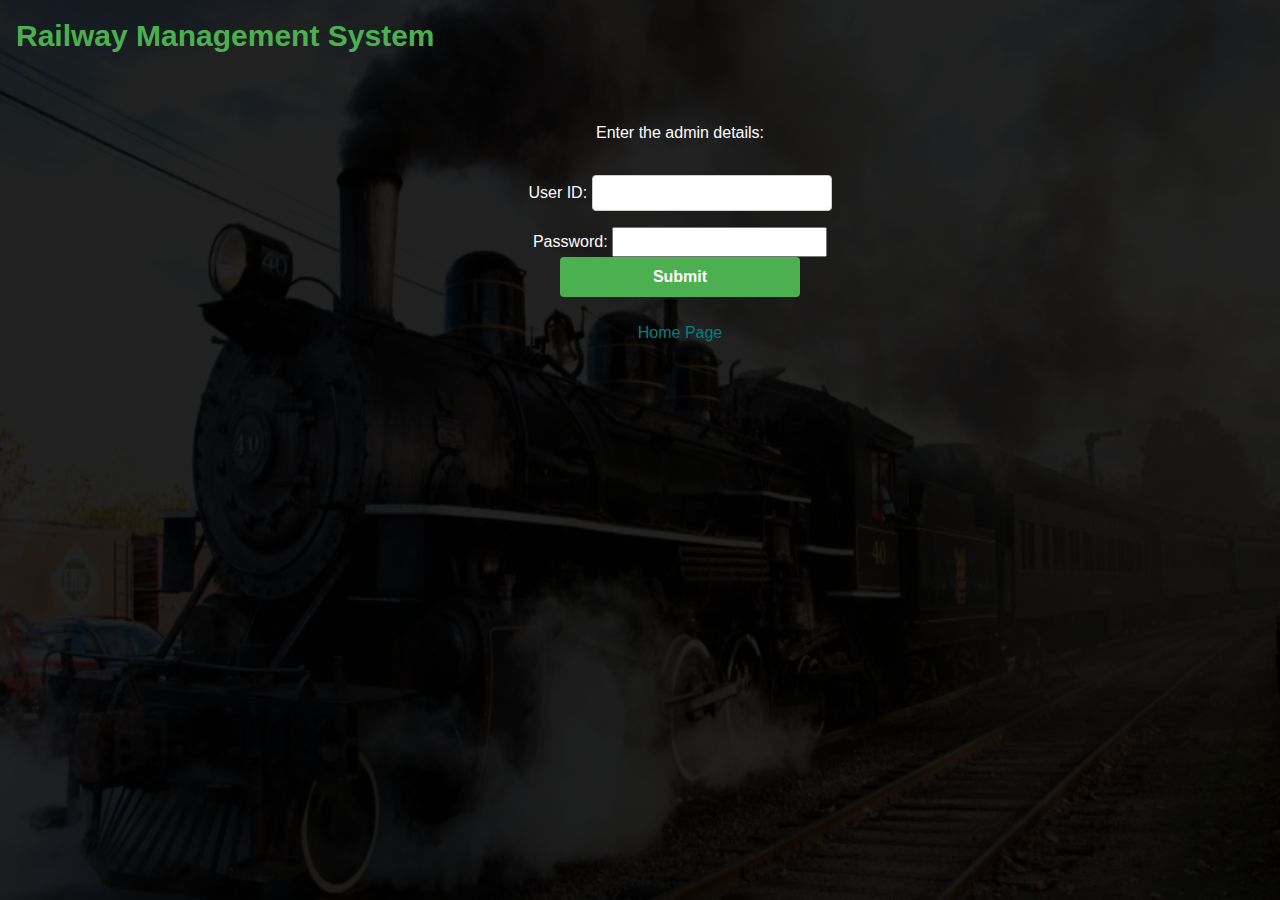
<file: admin_login.htm>
<html>

<head>
    <title>RAILWAY RESERVATION SYSTEM</title>
    <link rel="stylesheet" href="https://stackpath.bootstrapcdn.com/bootstrap/4.4.1/css/bootstrap.min.css" integrity="sha384-Vkoo8x4CGsO3+Hhxv8T/Q5PaXtkKtu6ug5TOeNV6gBiFeWPGFN9MuhOf23Q9Ifjh" crossorigin="anonymous">
    <link rel="stylesheet" href="index.css">
</head>

<body class=home>
    <div id="container">

        <nav class="navbar navbar-expand-lg navbar-dark bg-black">

            <a class="navbar-brand" id="n">Railway Management System</a>

        </nav>
    </div>
    <div class="jr">
        <form action="admin_login.php" method="post">
            <div align="center">
                Enter the admin details:<br><br> User ID: <input type="text" name="uid" required><br> Password: <input type="password" name="password" required><br>
                <input type="submit">

                <br><br><a href="index.htm">Home Page</a>

            </div>
        </form>
    </div>
</body>

</html>
</file>
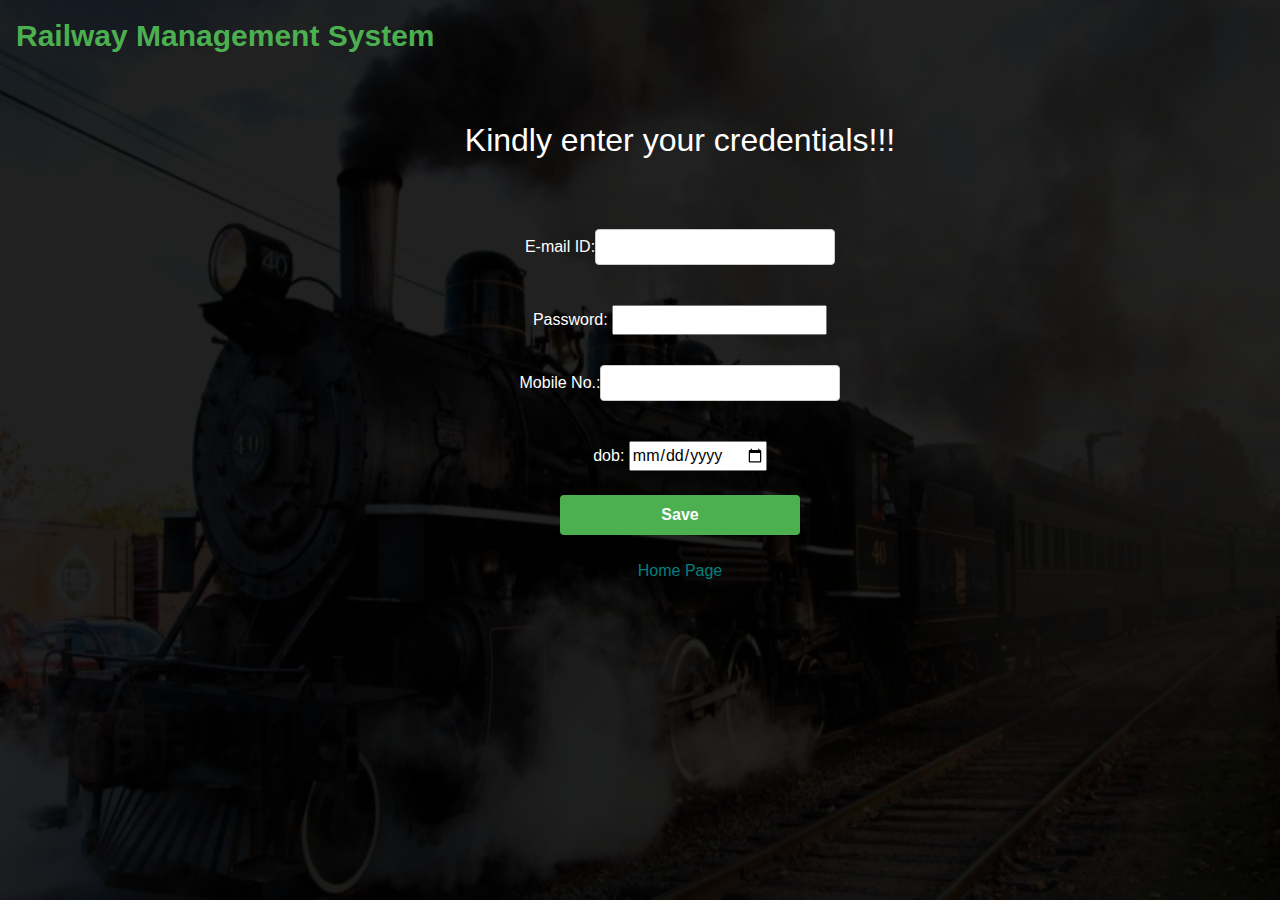
<file: new_user_form.html>
<html>

<head>
    <title>RAILWAY RESERVATION SYSTEM</title>
    <link rel="stylesheet" href="https://stackpath.bootstrapcdn.com/bootstrap/4.4.1/css/bootstrap.min.css" integrity="sha384-Vkoo8x4CGsO3+Hhxv8T/Q5PaXtkKtu6ug5TOeNV6gBiFeWPGFN9MuhOf23Q9Ifjh" crossorigin="anonymous">
    <link rel="stylesheet" href="index.css">
</head>

<body class=home>
    <div id="container">

        <nav class="navbar navbar-expand-lg navbar-dark bg-black">

            <a class="navbar-brand" id="n">Railway Management System</a>

        </nav>
    </div>
    <div class="jr">
        <form action="new_user_form.php" method="post">
            <div align="center"><label for="fname"><h2>Kindly enter your credentials!!!</h2></label>
                <br>
                <br><br> <label>E-mail ID:</label><input type="text" name="emailid" required>
                <br><br> Password: </label><input type="password" name="password" required>

                <br><br> Mobile No.:</label><input type="text" name="mobileno" required>
                <br><br> dob: </label><input type="date" name="dob" required><br><br>

                <input type="submit" value="Save"><br><br>

                <a href="index.htm">Home Page</a>
            </div>
        </form>
    </div>
</body>

</html>
</file>
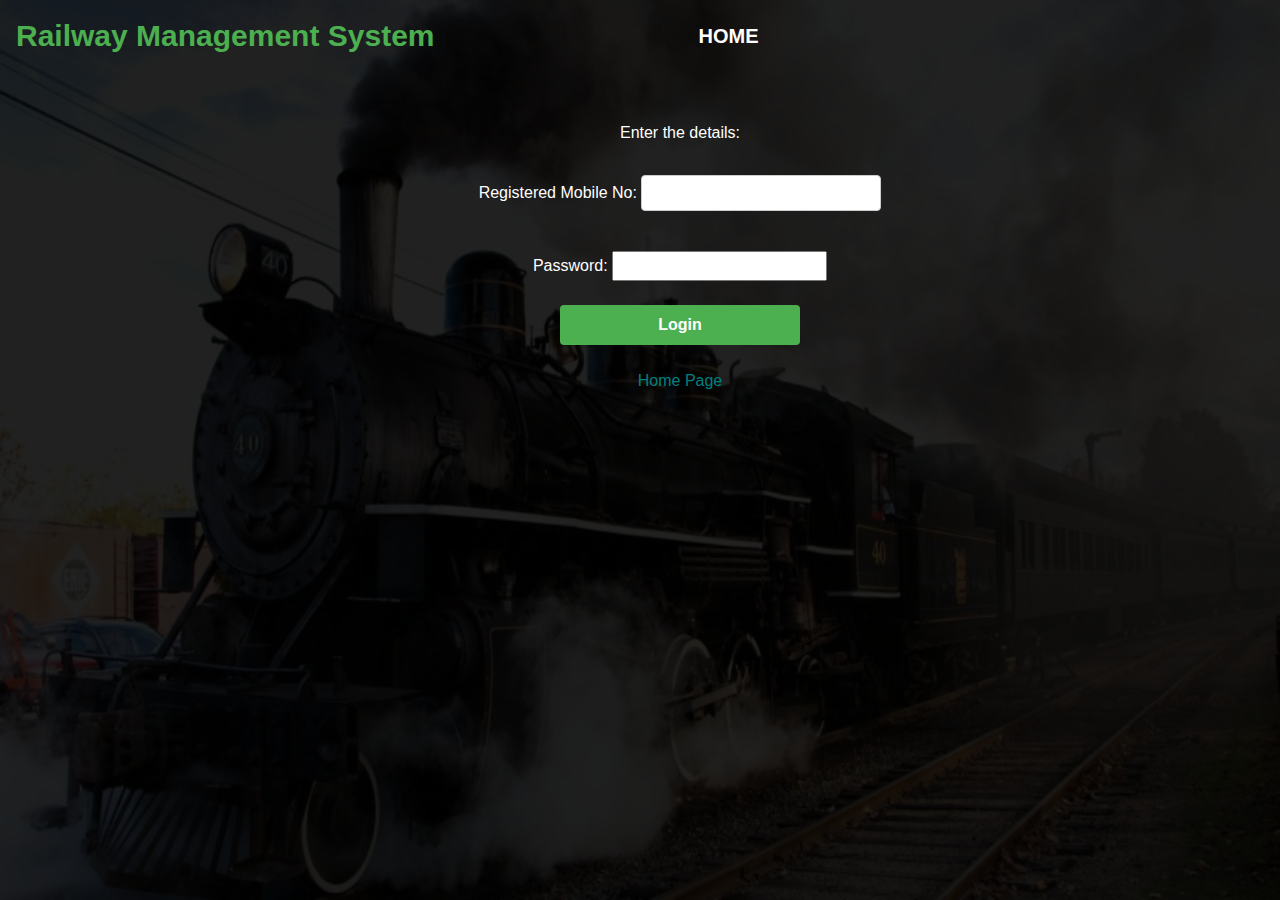
<file: user_login.htm>
<html>

<head>
    <title>RAILWAY RESERVATION SYSTEM</title>
    <link rel="stylesheet" href="https://stackpath.bootstrapcdn.com/bootstrap/4.4.1/css/bootstrap.min.css" integrity="sha384-Vkoo8x4CGsO3+Hhxv8T/Q5PaXtkKtu6ug5TOeNV6gBiFeWPGFN9MuhOf23Q9Ifjh" crossorigin="anonymous">
    <link rel="stylesheet" href="index.css">
</head>

<body class=home>
    <div id="container">

        <nav class="navbar navbar-expand-lg navbar-dark bg-black">

            <a class="navbar-brand" id="n">Railway Management System</a>
            <button class="navbar-toggler" type="button" data-toggle="collapse" data-target="#navbarNavAltMarkup" aria-controls="navbarNavAltMarkup" aria-expanded="false" aria-label="Toggle navigation">
                <span class="navbar-toggler-icon"></span>
                </button>

            <div class="collapse navbar-collapse" id="navbarNavAltMarkup">
                <div class="navbar-nav hed">

                    <a class="nav-item nav-link active" id="home" href="index.htm">HOME <span class="sr-only">(current)</span></a>
                </div>
            </div>
        </nav>
    </div>

    <div class="jr">
        <form action="user_login.php" method="post">
            <div align="center">
                Enter the details:<br><br> Registered Mobile No: <input type="text" name="mno" required><br><br> Password: <input type="password" name="password" required><br><br>

                <input type="submit" value="Login">



                <br><br><a href="index.htm">Home Page</a>


            </div>
        </form>
    </div>
</body>

</html>
</file>
<file: index.css>
body {
    background: black;
}

a {
    color: teal;
}


/* a:link {
    color: white;
}


/* a:visited {
    color: hotpink;
} */

a:hover {
    color: white;
}


/*
a:active {
    color: white;
} */

.navbar {
    /* background-color: ; */
    text-align: center;
}

.home {
    background: black;
    background-image: url('bg.jpg');
    background-color: rgba(0, 0, 0, 0.88);
    background-blend-mode: overlay;
    background-repeat: repeat;
    background-attachment: fixed;
    background-size: 100% 100%;
}

h4 {
    margin-left: 25px;
}

.jr {
    color: white;
    margin-left: 80px;
    margin-top: 50px;
}

.pnr {
    margin-left: 30px;
    margin-top: 20px;
}

.bi {
    color: #4CAF50;
}

#tr {
    margin-left: 700px;
    margin-top: -650px;
    width: 740px;
    height: 350px;
}

#trr {
    margin-left: 850px;
    margin-top: -650px;
    width: 45%;
}

#c {
    height: 120px;
}

#tr1 {
    margin-left: 700px;
    margin-top: -170px;
    width: 10%;
    border-radius: 50%;
}

#tr2 {
    margin-left: 30px;
    margin-top: -170px;
    width: 10%;
    border-radius: 50%;
}

#tr3 {
    margin-left: 37px;
    margin-top: -170px;
    width: 11%;
    border-radius: 50%;
}

#tr4 {
    margin-left: 37px;
    margin-top: -170px;
    width: 10%;
    border-radius: 50%;
}


/* Style inputs with type="text", select elements and textareas */

input[type=text],
select,
textarea {
    width: 20%;
    /* Full width */
    padding: 5px;
    /* Some padding */
    border: 1px solid #ccc;
    /* Gray border */
    border-radius: 4px;
    /* Rounded borders */
    box-sizing: border-box;
    /* Make sure that padding and width stays in place */
    margin-top: 6px;
    /* Add a top margin */
    margin-bottom: 16px;
    /* Bottom margin */
    resize: vertical/* Allow the user to vertically resize the textarea (not horizontally) */
}


/* Style the submit button with a specific background color etc */

input[type=submit] {
    width: 20%;
    background-color: #4CAF50;
    color: white;
    padding: 8px 20px;
    border: none;
    border-radius: 4px;
    cursor: pointer;
    font-weight: bold;
}

input[type=button] {
    width: 20%;
    background-color: #4CAF50;
    color: white;
    padding: 8px 20px;
    border: none;
    border-radius: 4px;
    cursor: pointer;
    font-weight: bold;
}


/* When moving the mouse over the submit button, add a darker green color */

input[type=submit]:hover {
    background-color: #45a049;
}

.all {
    background: black;
}

.hed {
    font-size: 20px;
    margin-left: 20px;
}

#ab {
    margin-top: 50px;
    color: white;
    width: 50%;
}

#n {
    color: #4CAF50;
    font-weight: 800;
    font-size: 30px;
    align-items: center;
}

#home {
    margin-left: 220px;
    font-weight: bold;
}

#MyBooking {
    margin-left: 30px;
    font-weight: bold;
}

#Services {
    margin-left: 30px;
    font-weight: bold;
}

#about {
    margin-left: 30px;
    font-weight: bold;
}

#contact {
    margin-left: 30px;
    font-weight: bold;
}

#pic {
    float: left;
    width: 170px;
    height: 170px;
    border-radius: 50%;
    margin-left: 5px;
    margin-top: -10px;
}

h1 {
    color: white;
    font-weight: 900;
    font-size: 50px;
    margin-left: 300px;
}

#hh {
    margin-top: 20px;
    color: white;
    margin-left: 300px;
    text-align: justify;
    width: 45%;
    font-size: 17px;
}

#hh1 {
    color: white;
    margin-left: 300px;
    text-align: justify;
    text-align: justify;
    width: 45%;
    font-size: 17px;
}

#con {
    margin-right: 50px;
    margin-top: 50px;
    margin-left: 280px;
}


/*LOGIN/SIGNUP PAGE*/

body {
    margin: 0;
    padding: 0;
    font-family: sans-serif;
    background: url(bg.jpg) no-repeat;
    background-size: cover;
}

.home {
    background: black;
    background-image: url('bg.jpg');
    background-color: rgba(0, 0, 0, 0.87);
    background-blend-mode: overlay;
    background-repeat: repeat;
    background-attachment: fixed;
    background-size: 100% 100%;
}

.login-box {
    width: 280px;
    position: absolute;
    top: 50%;
    left: 50%;
    transform: translate(-50%, -50%);
    color: white;
}

.login-box h1 {
    float: left;
    font-size: 40px;
    border-bottom: 6px solid #4caf50;
    margin-bottom: 50px;
    margin-left: 5px;
    padding: 13px 0;
}

.textbox {
    width: 100%;
    overflow: hidden;
    font-size: 20px;
    padding: 8px 0;
    margin: 8px 0;
    border-bottom: 1px solid #4caf50;
}

.textbox i {
    width: 26px;
    float: left;
    text-align: center;
}

.textbox input {
    border: none;
    outline: none;
    background: none;
    color: white;
    font-size: 18px;
    width: 80%;
    float: right;
    margin: 0 10px;
}

.bt {
    width: 100%;
    background: none;
    border: 2px solid #4caf50;
    color: white;
    padding: 5px;
    font-size: 18px;
    cursor: pointer;
    margin: 12px 0;
}

@media (max-width: 768px) {
    #pic {
        width: 120px;
        height: 120px;
    }
    #n {
        font-size: 20px;
    }
    #home {
        margin-left: -50px;
        font-weight: normal;
    }
    #MyBooking {
        margin-left: -50px;
        font-weight: normal;
        font-size: 17px;
    }
    #Services {
        margin-left: -50px;
        font-weight: normal;
    }
    #about {
        margin-left: -50px;
        font-weight: normal;
    }
    #contact {
        margin-left: -50px;
        font-weight: normal;
    }
    h1 {
        font-size: 30px;
        margin-left: -10px;
    }
    #hh {
        margin-left: -10px;
        width: 100%;
    }
    #hh1 {
        margin-left: -10px;
        width: 100%;
    }
    #con {
        margin-right: 50px;
        margin-top: 20px;
        margin-left: -20px;
    }
}

@media (min-width: 768px) and (max-width: 1023px) {
    #pic {
        width: 150px;
        height: 150px;
    }
    #n {
        font-size: 35px;
    }
    #home {
        margin-left: -50px;
        font-weight: bold;
    }
    #MyBooking {
        margin-left: -50px;
        font-weight: bold;
        font-size: 17px;
    }
    #Services {
        margin-left: -50px;
        font-weight: bold;
    }
    #about {
        margin-left: -50px;
        font-weight: bold;
    }
    #contact {
        margin-left: -50px;
        font-weight: bold;
    }
    h1 {
        font-size: 40px;
        margin-left: 170px;
    }
    #hh {
        font-size: 17px;
        margin-top: 40px;
        margin-left: 170px;
        text-align: justify;
        width: 70%;
    }
    #hh1 {
        font-size: 17px;
        margin-top: 40px;
        margin-left: 170px;
        text-align: justify;
        width: 70%;
    }
    #con {
        margin-right: 50px;
        margin-top: 40px;
        margin-left: 158px;
    }
}
</file>
